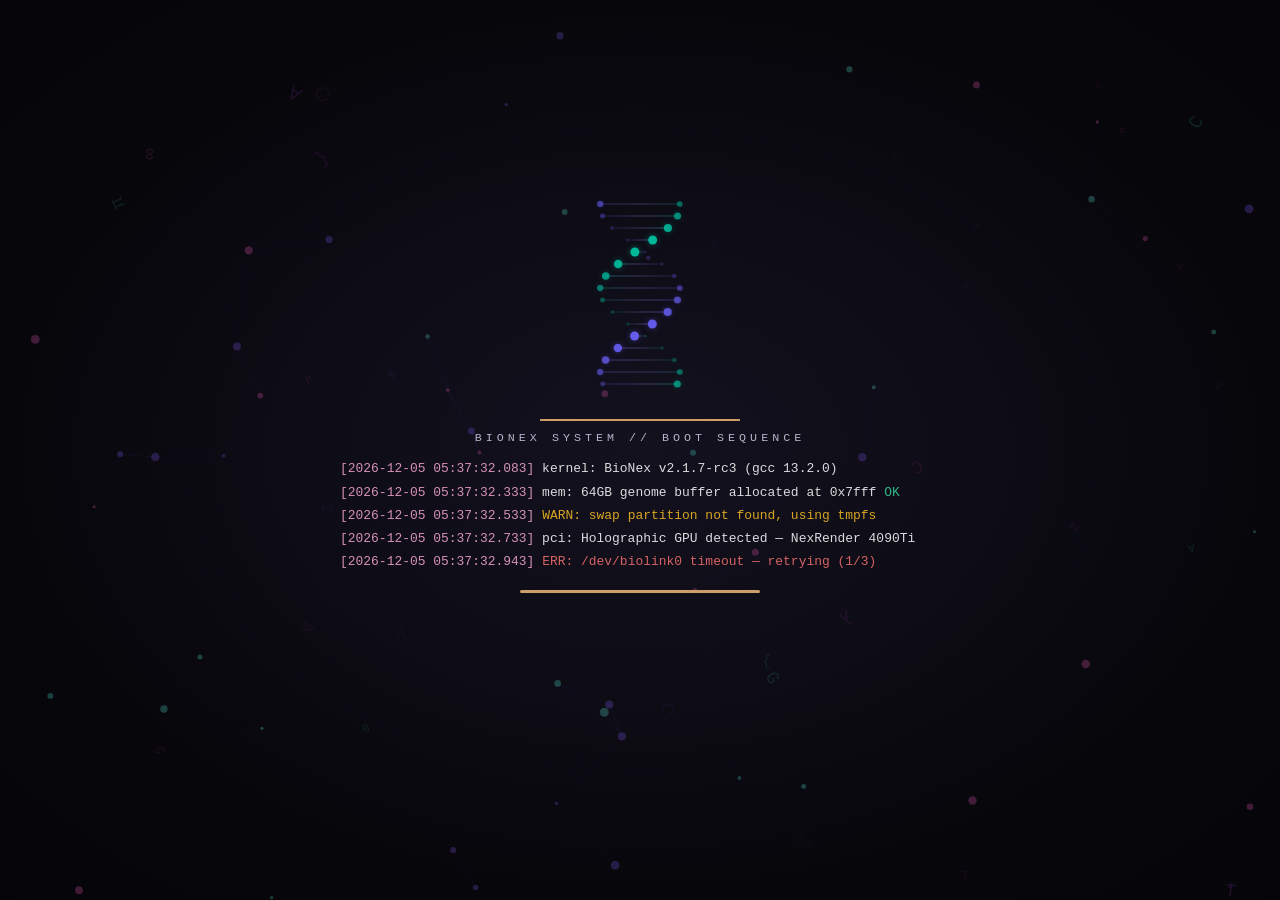
<file: index.html>
<!DOCTYPE html>
<html lang="en">
<head>
  <meta charset="UTF-8">
  <meta name="viewport" content="width=device-width, initial-scale=1.0">
  <title>BioNex // Initializing</title>
  <link rel="stylesheet" href="style.css">
</head>
<body>
  <!-- Loader: Full-screen loading screen. Text content is overwritten by data/loader.json via loader.js -->
  <div id="loader">
    <!-- Background canvas: floating molecules + bio symbols drawn by loader.js -->
    <canvas id="loader-bg-canvas"></canvas>
    <!-- DNA helix: animated double helix drawn on a canvas injected by loader.js -->
    <div class="loader-dna" id="loader-dna"></div>
    <div class="loader-text">
      <span class="scan-line"></span>
      <!-- Title: overwritten from loader.json "title" field -->
      <p class="loader-label">BIONEX SYSTEM // BOOT SEQUENCE</p>
      <!-- Console: log lines appended here by loader.js from loader.json "logs" array -->
      <div class="loader-console" id="loader-console"></div>
      <!-- Progress bar: CSS-animated fill -->
      <div class="loader-bar"><div class="loader-fill"></div></div>
      <!-- Ready message: overwritten from loader.json readyText/readyName/readySuffix -->
      <p class="loader-ready" id="loader-ready"></p>
      <!-- Enter button: text from loader.json "buttonText". Click triggers warp → main.html -->
      <button id="loader-enter" class="loader-enter-btn"></button>
    </div>
  </div>
  <script src="loader.js"></script>
</body>
</html>
</file>
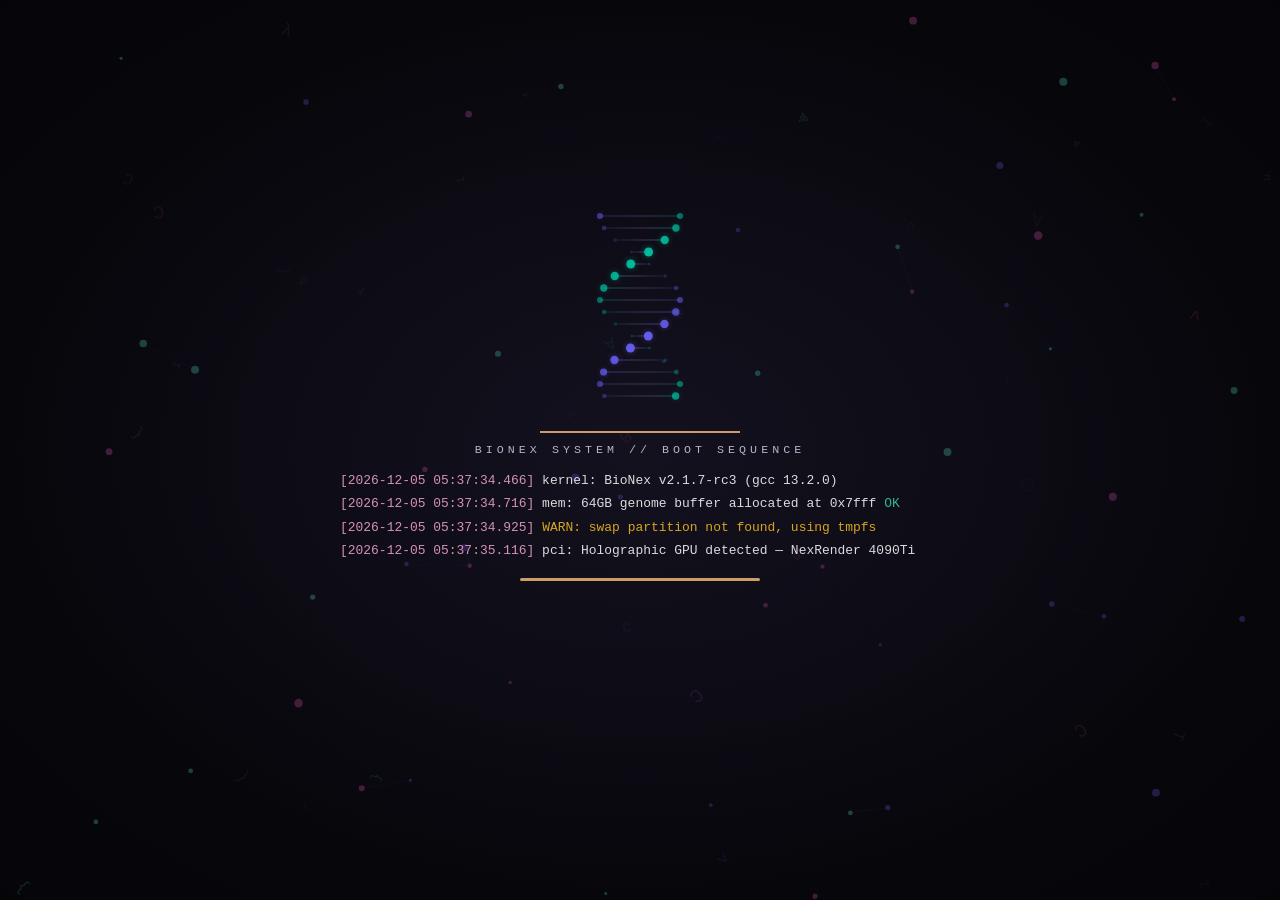
<file: main.html>
<!DOCTYPE html>
<html lang="en">
<head>
  <meta charset="UTF-8">
  <meta name="viewport" content="width=device-width, initial-scale=1.0">
  <title>BioNex // Nishu Kumari</title>
  <link rel="stylesheet" href="style.css">
</head>
<body>
  <div id="star-tooltip"></div>
  <div id="cursor-glow"></div>
  <canvas id="constellation-bg"></canvas>
  <canvas id="bio-particles"></canvas>
  <div class="scanlines"></div>

  <!-- Navigation -->
  <nav id="nav-rail">
    <a href="#hero" class="rail-node active" data-label="Home"><span class="rail-dot"></span></a>
    <a href="#about" class="rail-node" data-label="Who Am I"><span class="rail-dot"></span></a>
    <a href="#education" class="rail-node" data-label="Journey"><span class="rail-dot"></span></a>
    <a href="#gallery" class="rail-node" data-label="Snapshots"><span class="rail-dot"></span></a>
    <a href="#stargame" class="rail-node" data-label="Play"><span class="rail-dot"></span></a>
    <a href="#skills" class="rail-node" data-label="Abilities"><span class="rail-dot"></span></a>
    <a href="#projects" class="rail-node" data-label="Lab Work"><span class="rail-dot"></span></a>
    <a href="#certs" class="rail-node" data-label="Credentials"><span class="rail-dot"></span></a>
    <a href="#contact" class="rail-node" data-label="Reach Me"><span class="rail-dot"></span></a>
  </nav>
  <button id="sound-toggle" aria-label="Toggle sound">🔇</button>

  <!-- 1. Hero — rendered from data/hero.json -->
  <section id="hero" class="section"></section>

  <!-- 2. Who Am I — rendered from data/about.json -->
  <section id="about" class="section">
    <div class="section-header reveal"><span class="section-tag">// SUBJECT PROFILE</span><h2 class="section-title neon-text">Who Am I</h2></div>
    <div id="about-content" class="about-card reveal"></div>
  </section>

  <!-- 3. Journey — rendered from data/education.json -->
  <section id="education" class="section">
    <div class="section-header reveal"><span class="section-tag">// EVOLUTION PATH</span><h2 class="section-title neon-text">Journey</h2></div>
    <div id="edu-timeline" class="edu-timeline reveal"><div class="edu-line"></div></div>
  </section>

  <!-- 4. Snapshots — rendered from data/gallery.json -->
  <section id="gallery" class="section">
    <div class="section-header reveal"><span class="section-tag">// CAPTURED MOMENTS</span><h2 class="section-title neon-text">Snapshots</h2></div>
    <div id="gallery-grid" class="gallery-grid reveal"></div>
  </section>

  <!-- 4.5 Constellation Connect — interactive star drawing game -->
  <section id="stargame" class="section">
    <div class="section-header reveal"><span class="section-tag">// INTERACTIVE LAB</span><h2 class="section-title neon-text">Draw Your Constellation</h2></div>
    <p class="stargame-hint reveal">Click stars to connect them. Create your own pattern in the cosmos.</p>
    <div class="stargame-wrap reveal">
      <canvas id="stargame-canvas"></canvas>
      <div id="stargame-toast" class="stargame-toast"></div>
      <div class="stargame-controls">
        <button id="stargame-clear" class="btn-outline">⟲ RESET COSMOS</button>
        <span id="stargame-count" class="stargame-count">0 connections</span>
      </div>
    </div>
  </section>

  <!-- 5. Abilities — rendered from data/skills.json -->
  <section id="skills" class="section">
    <div class="section-header reveal"><span class="section-tag">// GENE EXPRESSION</span><h2 class="section-title neon-text">Abilities</h2></div>
    <div id="skills-grid" class="skills-grid reveal"></div>
  </section>

  <!-- 6. Lab Work — rendered from data/projects.json -->
  <section id="projects" class="section">
    <div class="section-header reveal"><span class="section-tag">// EXPERIMENT LOG</span><h2 class="section-title neon-text">Lab Work</h2></div>
    <div id="projects-grid" class="projects-grid"></div>
  </section>

  <!-- 7. Credentials — rendered from data/certs.json -->
  <section id="certs" class="section">
    <div class="section-header reveal"><span class="section-tag">// VERIFIED SEQUENCES</span><h2 class="section-title neon-text">Credentials</h2></div>
    <div id="certs-grid" class="certs-grid reveal"></div>
    <div id="cert-modal" class="cert-modal">
      <button id="cert-modal-close" class="cert-modal-close">✕</button>
      <iframe id="cert-viewer" class="cert-viewer"></iframe>
    </div>
  </section>

  <!-- 8. Reach Me — rendered from data/contact.json -->
  <section id="contact" class="section">
    <div class="section-header reveal"><span class="section-tag">// OPEN CHANNEL</span><h2 class="section-title neon-text">Reach Me</h2></div>
    <div id="contact-content"></div>
  </section>

  <footer class="footer"><p>⟨ VIBE CODED & DESIGNED BY NISHU KUMARI // © 2025 ⟩</p></footer>
  <script src="script.js"></script>
</body>
</html>
</file>
<file: style.css>
/* ═══ VARIABLES & RESET ═══ */
:root {
  --bg: #09080e;             /* Main screen background color */
  --neon-blue: #cd9d69;    /* Headings & links: "Mr. Kiro", "Education", nav dots. Try: #60a5fa sky, #67e8f9 cyan, #fbbf24 gold, #e879f9 orchid, #38bdf8 bright-blue */
  --neon-green: #34d399;   /* Status badges, VERIFIED, OK, marks */
  --neon-purple: #f9a8d4;  /* Accents: names, providers, board names, log prefixes */
  --neon-pink: #fb7185;    /* Errors, warnings, CTA highlights */
  --text: #ffffff;         /* Main body text */
  --text-dim: #b8b2cc;    /* Secondary/muted text */
  --glass: rgba(9,8,14,0.7);  /* Glass panels — derived from --bg */
  --glass-border: rgba(167,139,250,0.15);
  --radius: 10px;
  --font: 'Courier New','Consolas',monospace;
}
*,*::before,*::after{margin:0;padding:0;box-sizing:border-box}
html{scroll-behavior:smooth;font-size:18px;scrollbar-width:thin;scrollbar-color:var(--neon-blue) var(--bg)}
body{font-family:var(--font);background:var(--bg);color:var(--text);overflow-x:hidden;cursor:none}
a{color:var(--neon-blue);text-decoration:none}
::selection{background:var(--neon-purple);color:#fff}

/* ═══ LOADER ═══ */
/* Loading screen background — uses same tone as --bg */
#loader{position:fixed;inset:0;z-index:900;background:radial-gradient(ellipse at center,#13111e,var(--bg) 70%);display:flex;flex-direction:column;align-items:center;justify-content:center;overflow:hidden}
#loader,#loader *{cursor:default}
#loader button{cursor:pointer}
#loader.warp{animation:loaderWarp 1.4s ease-in forwards}
#loader.hidden{display:none}
#loader-bg-canvas{position:absolute;inset:0;width:100%;height:100%;pointer-events:none}
#loader::before{content:'';position:absolute;inset:0;background:radial-gradient(ellipse at center,transparent 40%,rgba(0,0,0,0.4));pointer-events:none}
.loader-dna{position:relative;z-index:2;width:120px;height:200px;margin-bottom:25px}
.loader-text{text-align:center;display:flex;flex-direction:column;align-items:center;position:relative;z-index:2}
.loader-label{font-size:.65rem;letter-spacing:4px;color:var(--text-dim);margin-bottom:12px}
.loader-bar{width:240px;height:3px;background:rgba(0,119,204,0.12);border-radius:2px;overflow:hidden}
.loader-fill{height:100%;width:0;background:var(--neon-blue);animation:loadFill 2.5s ease-in-out forwards}
@keyframes loadFill{to{width:100%}}
.loader-console{width:90vw;max-width:600px;max-height:200px;overflow:hidden;text-align:left;margin:0 auto 16px;font-size:.72rem;line-height:1.8;color:var(--text);opacity:.85}
.loader-console .log-line{animation:logFadeIn .3s ease forwards;overflow:hidden}
.loader-console .log-prefix{color:var(--neon-purple)}
.loader-console .log-ok{color:var(--neon-green)}
.loader-console .log-warn{color:#fbbf24}
.loader-console .log-err{color:#f87171}
.loader-console .log-name{color:var(--neon-purple);font-weight:bold;letter-spacing:2px;text-shadow:0 0 6px rgba(123,47,247,0.3)}
@keyframes logFadeIn{from{opacity:0;transform:translateY(5px)}to{opacity:1;transform:none}}
.loader-enter-btn{margin-top:18px;padding:10px 32px;font-family:var(--font);font-size:.75rem;letter-spacing:4px;color:var(--neon-blue);background:transparent;border:1px solid var(--neon-blue);border-radius:var(--radius);cursor:pointer;opacity:0;pointer-events:none;transition:opacity .5s,box-shadow .3s,background .3s,color .3s}
.loader-enter-btn.visible{opacity:1;pointer-events:auto;animation:btnPulse 2s infinite}
.loader-enter-btn:hover{background:var(--neon-blue);color:#fff;box-shadow:0 0 20px rgba(0,119,204,0.35)}
@keyframes btnPulse{0%,100%{box-shadow:0 0 5px rgba(0,119,204,0.15)}50%{box-shadow:0 0 18px rgba(0,119,204,0.3)}}
.loader-ready{font-size:.72rem;letter-spacing:3px;color:var(--neon-green);margin:24px 0 14px;opacity:0;transition:opacity .6s;text-shadow:0 0 8px rgba(0,168,107,0.25)}
.loader-ready.visible{opacity:1;animation:flicker 3s infinite}
.ready-name{color:var(--neon-purple);font-weight:bold;letter-spacing:4px;font-size:.9rem;text-shadow:0 0 10px rgba(123,47,247,0.35);border-bottom:1px solid rgba(123,47,247,0.4);padding-bottom:1px}
.scan-line{display:block;height:2px;width:200px;background:var(--neon-blue);margin:0 auto 10px;animation:scanPulse 1.5s ease-in-out infinite}
@keyframes scanPulse{0%,100%{opacity:.2;transform:scaleX(.3)}50%{opacity:1;transform:scaleX(1)}}
@keyframes loaderWarp{0%{transform:scale(1);opacity:1;filter:blur(0)}40%{transform:scale(1.05);opacity:1}100%{transform:scale(3);opacity:0;filter:blur(20px)}}
.warp-flash{position:fixed;inset:0;z-index:950;background:#fff;pointer-events:none;opacity:0;animation:warpFlash 1.4s ease-out forwards}
.warp-lines{position:fixed;inset:0;z-index:940;pointer-events:none;overflow:hidden;opacity:0;animation:warpLinesAnim 1.4s ease-in-out forwards}
.warp-line{position:absolute;left:50%;top:50%;width:2px;height:0;background:linear-gradient(transparent,var(--neon-blue),transparent);transform-origin:center top;animation:lineShoot .8s ease-in forwards}
@keyframes warpFlash{0%{opacity:0}30%{opacity:.6}100%{opacity:0}}
@keyframes warpLinesAnim{0%{opacity:0}20%{opacity:1}100%{opacity:0}}
@keyframes lineShoot{0%{height:0;opacity:1}100%{height:50vh;opacity:0}}

/* ═══ CURSOR ═══ */
#cursor-glow{position:fixed;width:20px;height:20px;border:2px solid var(--neon-blue);border-radius:50%;pointer-events:none;z-index:800;transform:translate(-50%,-50%);transition:width .2s,height .2s,border-color .2s;box-shadow:0 0 12px rgba(0,119,204,0.25)}
#cursor-glow.hover{width:40px;height:40px;border-color:var(--neon-green);box-shadow:0 0 20px rgba(0,168,107,0.3)}

/* ═══ CANVASES — behind everything via negative z-index ═══ */
#constellation-bg,#bio-particles{position:fixed;inset:0;pointer-events:none}

/* ═══ Scanlines ═══ */
.scanlines{position:fixed;inset:0;z-index:700;pointer-events:none;background:repeating-linear-gradient(0deg,transparent,transparent 2px,rgba(0,0,0,0.015) 2px,rgba(0,0,0,0.015) 4px)}

/* ═══ Star tooltip ═══ */
#star-tooltip{position:fixed;z-index:750;pointer-events:none;background:var(--glass);border:1px solid var(--glass-border);backdrop-filter:blur(12px);border-radius:var(--radius);padding:10px 16px;max-width:280px;font-size:.82rem;line-height:1.6;letter-spacing:.5px;color:var(--text);opacity:0;transform:translateY(6px);transition:opacity .25s,transform .25s}
#star-tooltip.visible{opacity:1;transform:translateY(0)}
#star-tooltip .tip-label{display:block;font-size:.55rem;letter-spacing:2px;color:var(--neon-purple);margin-bottom:3px}

/* ═══ NAV — Side rail HUD ═══ */
#nav-rail{position:fixed;right:20px;top:50%;transform:translateY(-50%);z-index:800;display:flex;flex-direction:column;gap:18px;align-items:flex-end}
.rail-node{display:flex;align-items:center;gap:10px;cursor:none;text-decoration:none;flex-direction:row-reverse}
.rail-dot{width:10px;height:10px;border-radius:50%;border:2px solid var(--neon-blue);background:transparent;transition:all .3s;box-shadow:0 0 4px rgba(0,119,204,0.2)}
.rail-node:hover .rail-dot,.rail-node.active .rail-dot{background:var(--neon-blue);box-shadow:0 0 12px rgba(0,119,204,0.5);width:12px;height:12px}
.rail-node::before{content:attr(data-label);font-family:var(--font);font-size:.65rem;letter-spacing:2px;color:var(--neon-blue);opacity:0;transform:translateX(8px);transition:opacity .25s,transform .25s;pointer-events:none}
.rail-node:hover::before,.rail-node.active::before{opacity:1;transform:translateX(0)}
@media(max-width:768px){#nav-rail{right:10px;gap:14px}.rail-node::before{display:none}}
#sound-toggle{position:fixed;top:20px;right:20px;z-index:800;width:40px;height:40px;border-radius:50%;background:var(--glass);border:1px solid var(--glass-border);color:var(--text);font-size:1rem;cursor:none;backdrop-filter:blur(10px);transition:.3s}
#sound-toggle:hover{border-color:var(--neon-blue);box-shadow:0 0 12px rgba(0,119,204,0.2)}

/* ═══ SECTIONS ═══ */
.section{min-height:100vh;padding:100px 8% 60px;display:flex;flex-direction:column;align-items:center;justify-content:center;position:relative}
.section-header{text-align:center;margin-bottom:50px}
.section-tag{font-size:.7rem;letter-spacing:4px;color:var(--neon-green);display:block;margin-bottom:8px}
.section-title{font-size:2rem;letter-spacing:6px}
.reveal{opacity:0;transform:translateY(30px);transition:opacity .8s,transform .8s}
.reveal.visible{opacity:1;transform:translateY(0)}

/* ═══ TEXT EFFECTS ═══ */
.neon-text{color:var(--neon-blue);text-shadow:0 0 8px rgba(0,119,204,0.3),0 0 20px rgba(0,119,204,0.15)}
.glitch-text{position:relative;font-size:.8rem;letter-spacing:6px;color:var(--neon-green);animation:glitchShift 4s infinite}
.glitch-text::before,.glitch-text::after{content:attr(data-text);position:absolute;left:0;top:0;width:100%;overflow:hidden}
.glitch-text::before{color:var(--neon-pink);animation:glitch1 3s infinite;clip-path:inset(0 0 60% 0)}
.glitch-text::after{color:var(--neon-blue);animation:glitch2 3s infinite;clip-path:inset(60% 0 0 0)}
@keyframes glitch1{0%,90%,100%{transform:none}92%{transform:translate(-3px,1px)}94%{transform:translate(3px,-1px)}}
@keyframes glitch2{0%,90%,100%{transform:none}91%{transform:translate(3px,1px)}93%{transform:translate(-3px,-1px)}}
@keyframes glitchShift{0%,95%,100%{opacity:1}96%{opacity:.8}}
@keyframes flicker{0%,90%,100%{opacity:1}91%{opacity:.4}93%{opacity:1}94%{opacity:.6}}

/* ═══ HERO ═══ */
#hero{text-align:center}
.hero-avatar{position:absolute;right:8%;top:50%;transform:translateY(-50%);text-align:center}
.hero-tag{font-size:.8rem;letter-spacing:6px;color:var(--text-dim);margin-bottom:15px}
.status-online{color:var(--neon-green);animation:onlineGlow 2s ease-in-out infinite}
@keyframes onlineGlow{0%,100%{text-shadow:0 0 4px rgba(52,211,153,0.2)}50%{text-shadow:0 0 16px rgba(52,211,153,0.7),0 0 30px rgba(52,211,153,0.3)}}
.hero-name{font-size:clamp(2rem,6vw,4.5rem);letter-spacing:8px;margin-bottom:10px}
.hero-subtitle{font-size:.85rem;letter-spacing:3px;color:var(--text-dim);margin-bottom:40px;min-height:1.2em;display:inline-block;border-right:2px solid var(--neon-blue);padding-right:4px;animation:blink .8s step-end infinite}
@keyframes blink{50%{border-color:transparent}}
.hero-cta{display:flex;gap:20px;justify-content:center;flex-wrap:wrap}
.btn-neon{padding:12px 30px;font-family:var(--font);font-size:.75rem;letter-spacing:3px;border:1px solid var(--neon-blue);color:var(--neon-blue);background:transparent;border-radius:var(--radius);cursor:none;position:relative;overflow:hidden;transition:.3s}
.btn-neon::before{content:'';position:absolute;inset:0;background:var(--neon-blue);opacity:0;transition:opacity .3s}
.btn-neon:hover{color:#fff}
.btn-neon:hover::before{opacity:1}
.btn-neon span,.btn-neon{position:relative;z-index:1}
.btn-outline{padding:12px 30px;font-family:var(--font);font-size:.75rem;letter-spacing:3px;border:1px solid var(--neon-green);color:var(--neon-green);border-radius:var(--radius);cursor:none;transition:.3s}
.btn-outline:hover{background:var(--neon-green);color:#fff;box-shadow:0 0 12px rgba(52,211,153,0.3)}
@media(max-width:768px){.hero-avatar{display:none}}

/* ═══ ABOUT ═══ */
.about-card{display:flex;gap:40px;max-width:800px;background:var(--glass);border:1px solid var(--glass-border);border-radius:var(--radius);padding:40px;backdrop-filter:blur(10px);position:relative;overflow:hidden}
.about-data{flex:1;width:100%}
.about-card::before{content:'';position:absolute;top:0;left:0;width:100%;height:2px;background:linear-gradient(90deg,transparent,var(--neon-blue),transparent);animation:scanH 3s linear infinite}
@keyframes scanH{0%{transform:translateX(-100%)}100%{transform:translateX(100%)}}
.about-avatar{flex-shrink:0;text-align:center}
.avatar-wrap{position:relative;width:250px;height:250px;margin:0 auto 12px}
.avatar-photo{width:100%;height:100%;clip-path:polygon(50% 0%,100% 25%,100% 75%,50% 100%,0% 75%,0% 25%);overflow:hidden}
.avatar-photo img{width:100%;height:100%;object-fit:cover}
.avatar-scanline{position:absolute;inset:0;height:30%;background:linear-gradient(transparent,rgba(0,119,204,0.12),transparent);animation:avScan 2.5s ease-in-out infinite}
@keyframes avScan{0%{top:-30%}100%{top:130%}}
.avatar-ring{position:absolute;inset:-6px;clip-path:polygon(50% 0%,100% 25%,100% 75%,50% 100%,0% 75%,0% 25%);border:2px solid var(--neon-blue);opacity:.3;animation:ringPulse 3s ease-in-out infinite}
.avatar-ring.r2{inset:-12px;border-color:var(--neon-purple);opacity:.15;animation-delay:1.5s}
@keyframes ringPulse{0%,100%{opacity:.15;transform:scale(1)}50%{opacity:.4;transform:scale(1.02)}}
.avatar-name{display:block;font-size:.8rem;letter-spacing:4px;color:var(--neon-purple);font-weight:bold;margin-bottom:4px}
.avatar-status{display:block;font-size:.6rem;letter-spacing:3px;color:var(--neon-green)}
.about-data{flex:1}
.data-row{display:flex;gap:15px;padding:8px 0;border-bottom:1px solid rgba(0,119,204,0.12);font-size:.75rem}
.data-label{color:var(--neon-blue);letter-spacing:2px;min-width:140px;flex-shrink:0}
.data-value{color:var(--text)}
.about-bio{margin-top:15px;font-size:.8rem;line-height:1.7;color:var(--text-dim)}

/* ═══ EDUCATION — Ascending constellation timeline ═══ */
.edu-timeline{position:relative;display:flex;flex-direction:column-reverse;gap:40px;max-width:500px;width:100%;padding:20px 0 20px 40px}
.edu-line{position:absolute;left:18px;top:0;bottom:0;width:2px;background:linear-gradient(to top,var(--neon-blue),var(--neon-purple),var(--neon-green));opacity:.3}
.edu-node{position:relative;display:flex;align-items:flex-start;gap:24px;animation:eduFadeUp .6s ease both;animation-delay:calc(var(--i)*.2s)}
@keyframes eduFadeUp{from{opacity:0;transform:translateY(20px)}to{opacity:1;transform:none}}
.edu-dot{position:absolute;left:-31px;top:18px;width:14px;height:14px;border-radius:50%;border:2px solid var(--neon-blue);background:var(--bg);box-shadow:0 0 10px rgba(0,119,204,0.4),0 0 20px rgba(0,119,204,0.15);animation:dotPulse 2s ease-in-out infinite;animation-delay:calc(var(--i)*.3s)}
@keyframes dotPulse{0%,100%{box-shadow:0 0 6px rgba(0,119,204,0.3)}50%{box-shadow:0 0 14px rgba(0,119,204,0.6),0 0 28px rgba(0,119,204,0.2)}}
.edu-card{flex:1;background:var(--glass);border:1px solid var(--glass-border);border-radius:var(--radius);padding:18px 22px;backdrop-filter:blur(10px);display:flex;flex-direction:column;gap:4px;transition:border-color .3s,box-shadow .3s}
.edu-logo{width:36px;height:36px;object-fit:contain;border-radius:6px}
.edu-card-header{display:flex;align-items:center;gap:10px;margin-bottom:6px}
.edu-card:hover{border-color:var(--neon-blue);box-shadow:0 0 20px rgba(0,119,204,0.1)}
.edu-card-body{display:flex;justify-content:space-between;align-items:flex-start;gap:16px}
.edu-left{display:flex;flex-direction:column;gap:2px}
.edu-right{display:flex;flex-direction:column;align-items:flex-end;gap:2px;flex-shrink:0}
.edu-year{font-size:.7rem;letter-spacing:2px;color:var(--neon-green);font-weight:bold}
.edu-level{font-size:.9rem;color:var(--neon-blue);letter-spacing:2px;font-weight:bold;margin-bottom:4px}
.edu-board{font-size:.75rem;color:var(--neon-purple);letter-spacing:1px}
.edu-school{font-size:.7rem;color:var(--text-dim)}
.edu-marks{font-size:.8rem;color:var(--text);letter-spacing:1px;font-weight:bold}
.edu-badge{font-size:.55rem;letter-spacing:2px;padding:2px 8px;border-radius:20px;margin-top:4px}
.edu-badge.complete{color:var(--neon-green);border:1px solid rgba(0,168,107,0.3)}
.edu-badge.progress{color:var(--neon-purple);border:1px solid rgba(123,47,247,0.3);animation:progressPulse 2s ease infinite}
@keyframes progressPulse{0%,100%{opacity:1}50%{opacity:.5}}
@media(max-width:768px){.edu-timeline{padding-left:30px}.edu-dot{left:-22px;width:10px;height:10px}.edu-line{left:13px}}

/* ═══ PROJECTS ═══ */
.projects-grid{display:grid;grid-template-columns:repeat(auto-fit,minmax(280px,1fr));gap:25px;max-width:1100px;width:100%}
.project-card{background:var(--glass);border:1px solid var(--glass-border);border-radius:var(--radius);padding:30px;position:relative;overflow:hidden;backdrop-filter:blur(10px);transition:transform .3s,border-color .3s,box-shadow .3s;transform-style:preserve-3d}
.project-card:hover{border-color:var(--neon-blue);box-shadow:0 4px 30px rgba(0,119,204,0.12)}
.card-glow{position:absolute;inset:0;background:radial-gradient(circle at var(--mx,50%) var(--my,50%),rgba(0,119,204,0.07),transparent 60%);pointer-events:none;transition:opacity .3s;opacity:0}
.project-card:hover .card-glow{opacity:1}
.card-header{display:flex;justify-content:space-between;align-items:center;margin-bottom:15px}
.card-id{font-size:.65rem;color:var(--text-dim);letter-spacing:2px}
.card-status{font-size:.6rem;letter-spacing:2px;padding:3px 8px;border-radius:20px}
.card-status.live{color:var(--neon-green);border:1px solid rgba(0,168,107,0.3)}
.card-status.complete{color:var(--neon-blue);border:1px solid rgba(0,119,204,0.3)}
.card-status.progress{color:var(--neon-purple);border:1px solid rgba(123,47,247,0.3)}
.card-title{font-size:1.1rem;color:var(--text);margin-bottom:10px;letter-spacing:1px}
.card-desc{font-size:.75rem;color:var(--text-dim);line-height:1.6;margin-bottom:15px}
.card-tags{display:flex;gap:8px;flex-wrap:wrap;margin-bottom:15px}
.card-tags span{font-size:.6rem;letter-spacing:1px;padding:3px 10px;border-radius:20px;border:1px solid rgba(0,119,204,0.2);color:var(--neon-blue)}
.card-link{font-size:.7rem;letter-spacing:3px;color:var(--neon-green);transition:.3s}
.card-link:hover{text-shadow:0 0 8px rgba(0,168,107,0.3)}

/* ═══ SKILLS — Grid cards ═══ */
.skills-grid{display:grid;grid-template-columns:repeat(auto-fit,minmax(220px,1fr));gap:20px;max-width:1100px;width:100%}
.skill-card{background:var(--glass);border:1px solid var(--glass-border);border-radius:var(--radius);padding:20px;backdrop-filter:blur(10px);transition:border-color .3s,box-shadow .3s,transform .3s}
.skill-card:hover{border-color:var(--neon-blue);box-shadow:0 0 20px rgba(167,139,250,0.1);transform:translateY(-3px)}
.skill-icon{width:32px;height:32px;object-fit:contain;display:block;margin-bottom:10px}
.skill-name{display:block;font-size:.78rem;letter-spacing:2px;color:var(--text);margin-bottom:12px}
.skill-bar{height:4px;background:rgba(255,255,255,0.06);border-radius:2px;overflow:hidden}
.skill-fill{height:100%;width:calc(var(--pct)*1%);background:linear-gradient(90deg,var(--neon-blue),var(--neon-green));border-radius:2px;transform:scaleX(0);transform-origin:left;transition:transform 1s cubic-bezier(0.4,0,0.2,1)}
.skill-card.animated .skill-fill{transform:scaleX(1)}

/* ═══ CERTIFICATIONS ═══ */
.certs-grid{display:grid;grid-template-columns:repeat(auto-fit,minmax(260px,1fr));gap:24px;max-width:1100px;width:100%}
.cert-card{position:relative;background:var(--glass);border:1px solid var(--glass-border);border-radius:var(--radius);padding:24px;backdrop-filter:blur(10px);cursor:pointer;transition:border-color .3s,box-shadow .3s,transform .3s;overflow:hidden}
.cert-card:hover{border-color:var(--neon-blue);box-shadow:0 4px 25px rgba(0,119,204,0.12);transform:translateY(-4px)}
.cert-card::before{content:'';position:absolute;top:0;left:0;right:0;height:3px;background:linear-gradient(90deg,var(--neon-blue),var(--neon-purple),var(--neon-green));opacity:.6;transition:opacity .3s}
.cert-card:hover::before{opacity:1}
.cert-provider-row{display:flex;align-items:center;gap:8px;margin-bottom:10px}
.cert-provider-name{font-size:.65rem;letter-spacing:2px;color:var(--neon-purple)}
.cert-logo{height:32px;max-width:120px;object-fit:contain;opacity:.8;transition:opacity .3s}
.cert-card:hover .cert-logo{opacity:1}
.cert-title{display:block;font-size:.9rem;color:var(--text);font-weight:bold;letter-spacing:1px;margin-bottom:8px}
.cert-meta{display:flex;justify-content:space-between;align-items:center;margin-bottom:12px}
.cert-date{font-size:.65rem;color:var(--text-dim);letter-spacing:1px}
.cert-id{font-size:.6rem;color:var(--text-dim);letter-spacing:1px;opacity:.5}
.cert-bar{height:2px;background:rgba(0,119,204,0.08);border-radius:1px;overflow:hidden;margin-bottom:12px}
.cert-bar-fill{height:100%;width:100%;background:linear-gradient(90deg,var(--neon-blue),var(--neon-green));transform:scaleX(0);transform-origin:left;transition:transform .8s ease}
.cert-card:hover .cert-bar-fill{transform:scaleX(1)}
.cert-view{font-size:.65rem;letter-spacing:3px;color:var(--neon-green);transition:letter-spacing .3s}
.cert-card:hover .cert-view{letter-spacing:5px}
.cert-modal{display:none;position:fixed;inset:0;z-index:900;background:rgba(0,0,0,0.6);align-items:center;justify-content:center;backdrop-filter:blur(4px)}
.cert-modal.open{display:flex}
.cert-modal-close{position:absolute;top:20px;right:30px;background:none;border:none;color:#fff;font-size:1.5rem;cursor:pointer;z-index:901}
.cert-viewer{width:85vw;height:85vh;border:none;border-radius:var(--radius);background:#fff}

/* ═══ CONSTELLATION CONNECT GAME ═══ */
.stargame-hint{font-size:.75rem;letter-spacing:2px;color:var(--text-dim);margin-bottom:20px;text-align:center}
.stargame-wrap{position:relative;width:100%;max-width:900px;aspect-ratio:16/9;border:1px solid var(--glass-border);border-radius:var(--radius);overflow:hidden;background:rgba(0,0,0,0.3)}
#stargame-canvas{width:100%;height:100%;cursor:crosshair;display:block}
.stargame-controls{position:absolute;bottom:14px;left:50%;transform:translateX(-50%);display:flex;align-items:center;gap:16px}
.stargame-controls .btn-outline{padding:6px 18px;font-size:.65rem;border-color:var(--neon-pink);color:var(--neon-pink)}
.stargame-controls .btn-outline:hover{background:var(--neon-pink);color:#fff;box-shadow:0 0 12px rgba(251,113,133,0.3)}
.stargame-count{font-size:.65rem;letter-spacing:2px;color:var(--neon-green)}
.stargame-toast{position:absolute;top:50%;left:50%;transform:translate(-50%,-50%) scale(0.8);background:var(--glass);border:1px solid var(--glass-border);backdrop-filter:blur(14px);border-radius:var(--radius);padding:14px 28px;font-size:.8rem;letter-spacing:2px;color:var(--text);text-align:center;pointer-events:none;opacity:0;transition:opacity .4s,transform .4s;white-space:nowrap}
.stargame-toast.show{opacity:1;transform:translate(-50%,-50%) scale(1)}

/* ═══ GALLERY — Photos hanging from stars ═══ */
.gallery-grid{display:grid;grid-template-columns:repeat(3,1fr);gap:40px 24px;max-width:1100px;width:100%;padding-top:30px}
.gallery-item{position:relative;display:flex;flex-direction:column;align-items:center}
.gallery-thread{width:1px;height:40px;background:linear-gradient(to bottom,rgba(255,255,255,0.5),rgba(167,139,250,0.2));margin-bottom:0;position:relative}
.gallery-thread::before{content:'';position:absolute;top:-4px;left:50%;transform:translateX(-50%);width:8px;height:8px;border-radius:50%;background:var(--neon-green);box-shadow:0 0 8px rgba(52,211,153,0.6),0 0 20px rgba(52,211,153,0.2);animation:starHang 3s ease-in-out infinite}
@keyframes starHang{0%,100%{box-shadow:0 0 6px rgba(52,211,153,0.4)}50%{box-shadow:0 0 14px rgba(52,211,153,0.8),0 0 28px rgba(52,211,153,0.3)}}
.gallery-frame{border:1px solid var(--glass-border);border-radius:4px;overflow:hidden;background:var(--glass);padding:6px;backdrop-filter:blur(10px);box-shadow:0 8px 30px rgba(0,0,0,0.3);transform-origin:top center;animation:pendulum var(--swing-dur,4s) ease-in-out infinite;animation-delay:var(--swing-delay,0s)}
.gallery-item:nth-child(odd) .gallery-frame{--swing-dur:4.5s;--swing-delay:0s}
.gallery-item:nth-child(even) .gallery-frame{--swing-dur:5s;--swing-delay:-1.2s}
.gallery-item:nth-child(3n) .gallery-frame{--swing-dur:4s;--swing-delay:-2.5s}
.gallery-item:hover .gallery-frame{animation-play-state:paused;transform:rotate(0deg) translateY(-4px);box-shadow:0 12px 40px rgba(167,139,250,0.15)}
@keyframes pendulum{0%,100%{transform:rotate(-3deg)}50%{transform:rotate(3deg)}}
.gallery-frame img{width:100%;aspect-ratio:4/3;object-fit:cover;display:block;border-radius:2px}
.gallery-caption{margin-top:8px;font-size:.65rem;letter-spacing:2px;color:var(--text-dim);text-align:center;opacity:0;transform:translateY(4px);transition:opacity .3s,transform .3s}
.gallery-item:hover .gallery-caption{opacity:1;transform:translateY(0)}

/* ═══ CONTACT ═══ */
.contact-terminal{max-width:1100px;width:100%;background:var(--glass);border:1px solid var(--glass-border);border-radius:var(--radius);overflow:hidden}
.terminal-bar{display:flex;align-items:center;gap:8px;padding:12px 18px;background:rgba(255,255,255,0.03)}
.terminal-dot{width:10px;height:10px;border-radius:50%}
.terminal-dot.red{background:#ff5f57}.terminal-dot.yellow{background:#ffbd2e}.terminal-dot.green{background:#28c840}
.terminal-title{margin-left:auto;font-size:.6rem;letter-spacing:2px;color:var(--text-dim)}
.terminal-body{padding:30px;min-height:250px;overflow-y:auto}
.term-line{font-size:.85rem;line-height:1.9;color:var(--text);margin:0}
.term-line.sys{color:var(--neon-green)}
.term-line .hl{color:var(--neon-blue)}
.term-prompt{color:var(--neon-purple);margin-right:8px}
.terminal-input-row{display:flex;align-items:center;padding:10px 0 15px;font-size:.75rem}
#terminal-input{flex:1;background:none;border:none;outline:none;color:var(--text);font-family:var(--font);font-size:.75rem;caret-color:var(--neon-blue)}
.contact-links{display:flex;gap:20px;margin-top:30px;flex-wrap:wrap;justify-content:center}
.contact-node{padding:10px 25px;font-size:.7rem;letter-spacing:3px;border:1px solid var(--glass-border);border-radius:var(--radius);color:var(--text);background:var(--glass);backdrop-filter:blur(10px);cursor:none;transition:.3s}
.contact-node:hover{border-color:var(--neon-blue);color:var(--neon-blue);box-shadow:0 0 12px rgba(0,119,204,0.15)}

/* ═══ FOOTER ═══ */
.footer{text-align:center;padding:30px;font-size:.6rem;letter-spacing:4px;color:var(--text-dim);border-top:1px solid rgba(0,119,204,0.12)}

/* ═══ RESPONSIVE ═══ */
@media(max-width:768px){
  body{cursor:auto}
  #cursor-glow{display:none}
  .section{padding:80px 5% 40px}
  .hero-name{letter-spacing:4px}
  .hero-avatar{display:none}
  .about-card{flex-direction:column;padding:25px}
  .data-row{flex-direction:column;gap:4px}
  .data-label{min-width:auto}
  .edu-card-body{flex-direction:column;gap:8px}
  .edu-right{align-items:flex-start}
  .projects-grid{grid-template-columns:1fr}
  .skills-grid{grid-template-columns:repeat(2,1fr)}
  .certs-grid{grid-template-columns:1fr}
  .gallery-grid{grid-template-columns:repeat(2,1fr)}
  .contact-terminal{max-width:100%}
  .contact-links{flex-direction:column;align-items:center}
  .contact-node{width:100%;text-align:center}
}
@media(max-width:480px){
  html{font-size:16px}
  .hero-cta{flex-direction:column;align-items:center}
  .section-title{font-size:1.5rem;letter-spacing:4px}
  .skills-grid{grid-template-columns:1fr}
  .edu-timeline{padding-left:25px}
  .term-line{font-size:.75rem}
}
</file>
